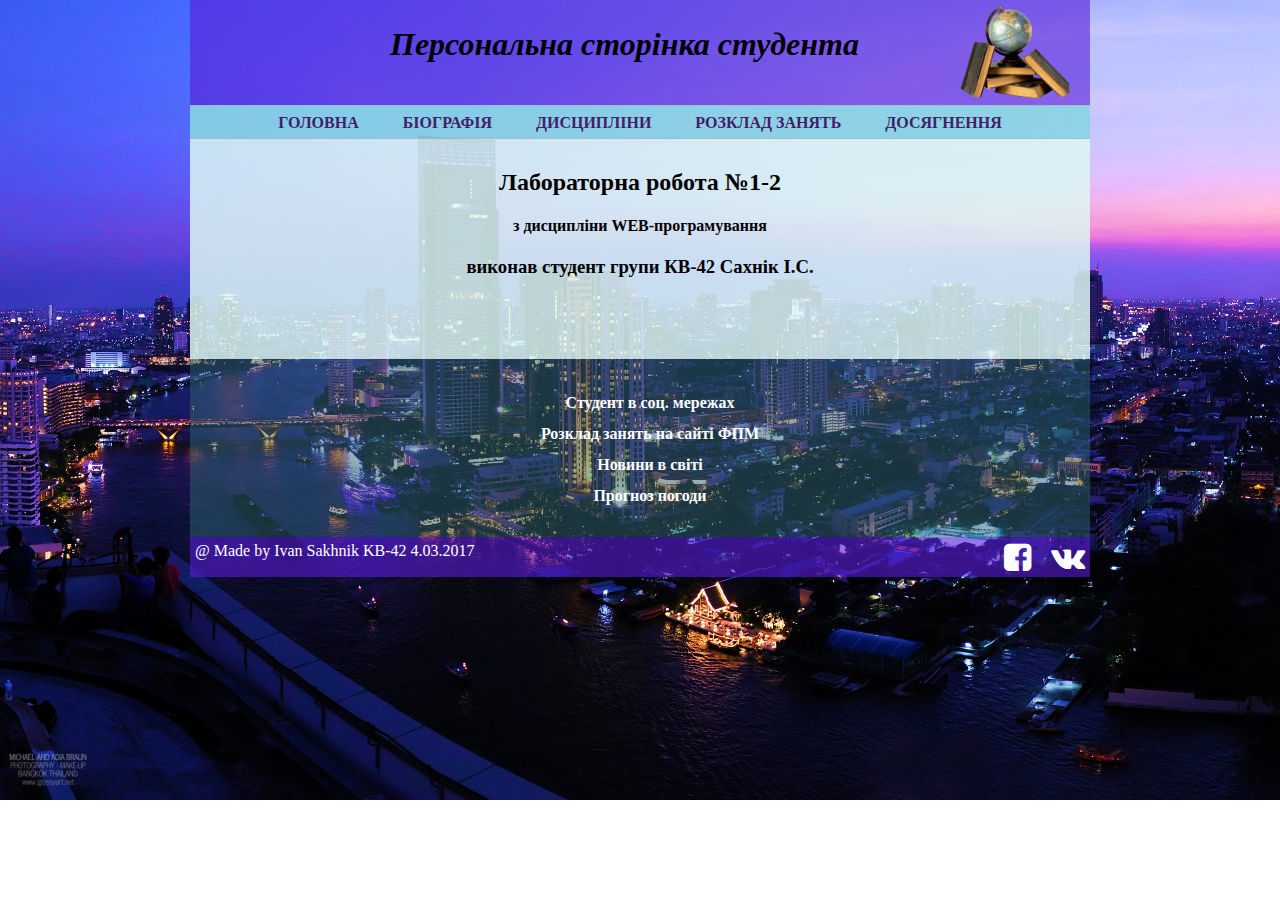
<file: lab1/index.html>
<!DOCTYPE html>
    <head>
        <title>Lab1/Біографія</title>
        <meta charset="utf-8">
        <meta name="author" content="Сахнік Іван">
        <meta name="description" content="Персональна сторінка студента">
        <meta name="keywords" content="Персональна сторінка, Біографія, 
                    Дисципліни в університеті, Розклад занять, Досягнення">
        <link href="css/style-index.css" rel="stylesheet" type="text/css">
        <link rel="stylesheet" href="./libs/font-awesome-4.7.0/css/font-awesome.min.css">
        <link href="./images/favicon.ico" rel="shortcut icon" type="image/x-icon">
    </head>
    <body>
        <div class="wrapper">
            <!-- HEADER -->
            <header>
                <img src="./images/logo.png" width="110px">
                <h1>Персональна сторінка студента</h1>
            </header>
            <!-- /HEADER -->
            <!-- NAVIGATION -->
            <nav>
                <ul class="menu">
                    <li><a href="./index.html"> Головна </a></li>
                    <li><a href="./biography.html"> Біографія </a></li>
                    <li><a href="./page2.html"> Дисципліни </a></li>
                    <li><a href="schedule.html"> Розклад занять </a></li>
                    <li><a href="page2.html"> Досягнення </a></li>
                </ul>
            </nav>
            <!-- /NAVIGATION -->
            <!-- MAIN SECTION -->
            <main>
                <div class="content-container clearfix">
                    <div class="content">
                        <div id="index">
                            <h2>Лабораторна робота №1-2</h2>
                            <h4>з дисципліни WEB-програмування</h4>
                            <h3>виконав студент групи КВ-42 Сахнік І.С.</h3>
                        </div>
                    </div>
                    <div class="sidebar">
                        <ul>
                            <li><a href="https://vk.com/id55184202" target="_blank"> Студент в соц. мережах </a></li>
                            <li> <a href="http://www.fpm.kpi.ua/scheduler.do" target="_blank"> Розклад занять на сайті ФПМ </a></li>
                            <li> <a href="https://www.ukr.net/ua/" target="_blank"> Новини в світі </a></li>
                            <li> <a href="https://ua.sinoptik.ua/%D0%BF%D0%BE%D0%B3%D0%BE%D0%B4%D0%B0-%D0%BA%D0%B8%D1%97%D0%B2" target="_blank"> Прогноз погоди </a></li>
                        </ul>   
                    </div>
                </div>
            </main>
            <!-- /MAIN SECTION -->
            <!-- FOOTER -->
            <footer>
                @ Made by Ivan Sakhnik KB-42 4.03.2017
                <a href="https://vk.com/id55184202" target="_blank"><i class="fa fa-vk fa-2x"></i></a>
                <a href="https://www.facebook.com/profile.php?id=100009262393393" target="_blank"><i class="fa fa-facebook-square fa-2x"></i></a>
            </footer>
            <!-- /FOOTER -->
        </div>
    </body>
</html>
</file>
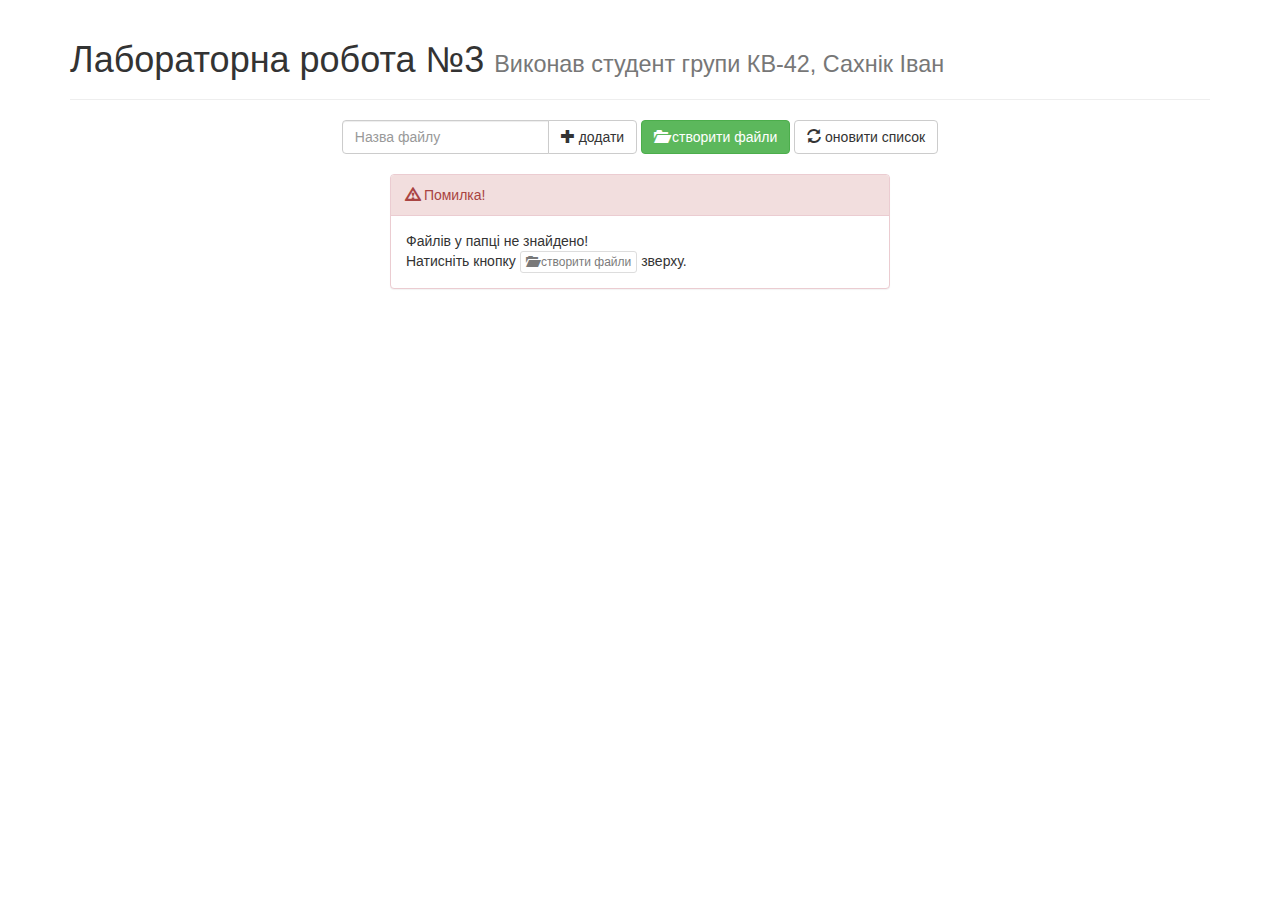
<file: lab3/lab3/index.htm>
<!DOCTYPE html>
<html>
	<head>
		<meta charset="UTF-8">
		<title>Лабораторна робота №3</title>
		<script src="lib/jquery.js"></script>
		<script src="lib/bootstrap.js"></script>
		<link rel="stylesheet" href="lib/bootstrap.css">
		<link rel="stylesheet" href="style.css">

		<script src="core.js"></script>
	</head>
	<body>
		<div class="container">
			<div class="page-header">
				<h1>Лабораторна робота №3 <small>Виконав студент групи КВ-42, Сахнік Іван</small></h1>
			</div>
			<div class="form-inline text-center">
				<div class="input-group">
					<input type="text" class="form-control" placeholder="Назва файлу" id="filename-new">
					<span class="input-group-btn">
						<button class="btn btn-default" type="button" id="create-file"><span class="glyphicon glyphicon-plus"></span> додати</button>
					</span>
				</div>
				<button class="btn btn-success" id="create"><span class="glyphicon glyphicon-folder-open"></span> створити файли</button>
				<button class="btn btn-default" id="refresh"><span class="glyphicon glyphicon-refresh"></span> оновити список</button>
			</div>
			<div class="panel panel-danger" id="message-no-files">
				<div class="panel-heading"><span class="glyphicon glyphicon-warning-sign"></span> Помилка!</div>
				<div class="panel-body">
					Файлів у папці не знайдено!<br/>
					Натисніть кнопку <span class="btn btn-default btn-xs disabled"><span class="glyphicon glyphicon-folder-open"></span> створити файли</span> зверху.
				</div>
			</div>
			<table class="table" id="filelist">
				<thead>
					<tr>
						<th><span class="glyphicon glyphicon-file"></span> Назва файлу</th>
						<th><span class="glyphicon glyphicon-wrench"></span> Дії</th>
					</tr>
				</thead>
				<tbody></tbody>
			</table>
		</div>
		<div class="modal fade" id="main-modal">
			<div class="modal-dialog">
				<div class="modal-content">
					<div class="modal-header">
						<button type="button" class="close" data-dismiss="modal" aria-label="Close"><span aria-hidden="true">&times;</span></button>
						<h4 class="modal-title" id="filename-modal"></h4>
					</div>
					<div class="modal-body">
						<div id="filename-content" class="only-view"></div>
						<textarea id="filename-content-editable" class="only-edit form-control"></textarea>
					</div>
					<div class="modal-footer only-edit">
						<button class="btn btn-success" id="save-file"><span class="glyphicon glyphicon-floppy-disk"></span> зберегти</button>
					</div>
				</div>
			</div>
		</div>
	</body>
</html>
</file>
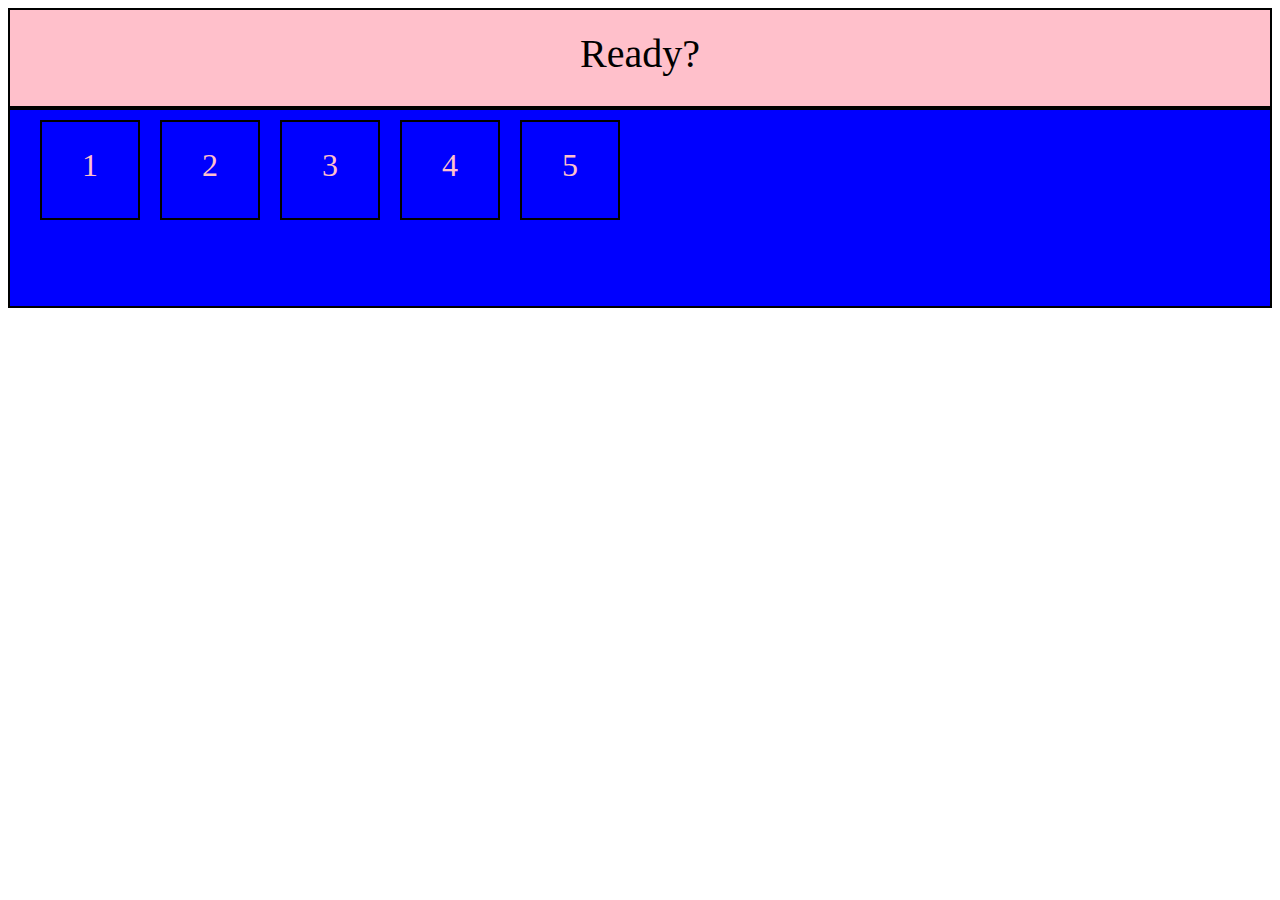
<file: control work/kr.html>
<!DOCTYPE html>
<html>
<head>
	<title></title>
	<link rel="stylesheet" type="text/css" href="kr.css">
</head>
<body>
	<div class="kr">
		<div id="display">
			Ready?
		</div>
		<div id="buttons">
			
		</div>
	</div>
	<script type="text/javascript" src="kr.js"></script>
</body>
</html>
</file>
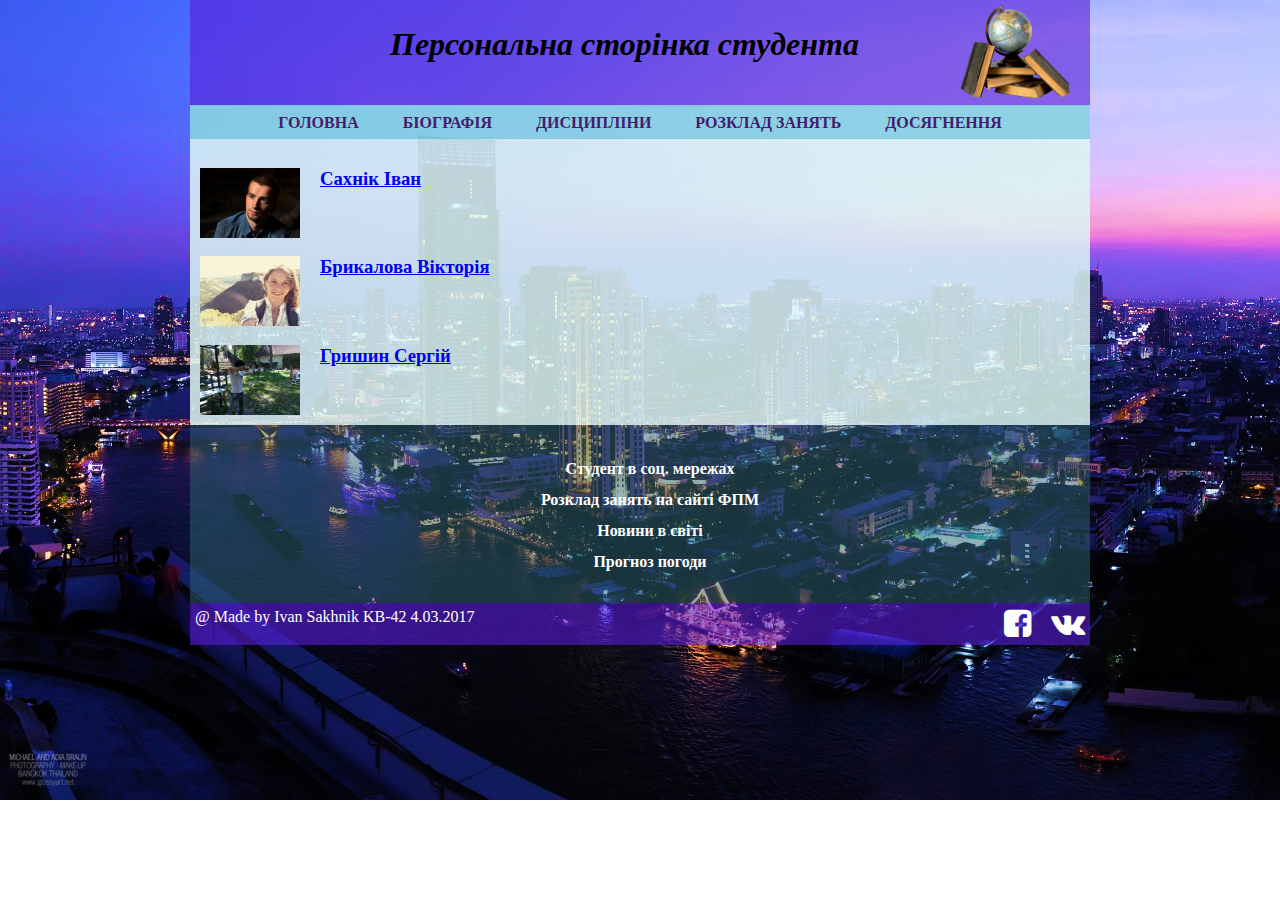
<file: lab1/biography.html>
<!DOCTYPE html>
    <head>
        <title>Lab1/Біографія</title>
        <meta charset="utf-8">
        <meta name="author" content="Сахнік Іван">
        <meta name="description" content="Персональна сторінка студента">
        <meta name="keywords" content="Персональна сторінка, Біографія, 
                    Дисципліни в університеті, Розклад занять, Досягнення">
        <link href="css/style-index.css" rel="stylesheet" type="text/css">
        <link rel="stylesheet" href="./libs/font-awesome-4.7.0/css/font-awesome.min.css">
        <link href="./images/favicon.ico" rel="shortcut icon" type="image/x-icon">
    </head>
    <body>
        <div class="wrapper">
            <!-- HEADER -->
            <header>
                <img src="./images/logo.png" width="110px">
                <h1>Персональна сторінка студента</h1>
            </header>
            <!-- /HEADER -->
            <!-- NAVIGATION -->
            <nav>
                <ul>
                    <li><a href="./index.html"> Головна </a></li>
                    <li><a href="./biography.html"> Біографія </a></li>
                    <li><a href="./page2.html"> Дисципліни </a></li>
                    <li><a href="schedule.html"> Розклад занять </a></li>
                    <li><a href="page2.html"> Досягнення </a></li>
                </ul>
            </nav>
            <!-- /NAVIGATION -->
            <!-- MAIN SECTION -->
            <main>
                <div class="content-container clearfix">
                    <div class="content">
                        <div class="biography clearfix">
                            <img src="./images/Me.JPG" alt="Фото студента" height="70" width="100px;">
                            <a href="./Sakhnik.html"><h3>Сахнік Іван</h3></a>
                        </div>
                        <div class="biography clearfix">
                            <img src="./images/Vika.jpg" alt="Фото студента" height="70" width="100px;">
                            <a href="./Brykalova.html"><h3>Брикалова Вікторія</h3></a>
                        </div>
                        <div class="biography clearfix">
                            <img src="./images/Grishyn.jpg" alt="Фото студента" height="70" width="100px;">
                            <a href="./Grishyn.html"><h3>Гришин Сергій</h3></a>
                        </div>
                    </div>
                    <div class="sidebar">
                        <ul>
                            <li><a href="https://vk.com/id55184202" target="_blank"> Студент в соц. мережах </a></li>
                            <li> <a href="http://www.fpm.kpi.ua/scheduler.do" target="_blank"> Розклад занять на сайті ФПМ </a></li>
                            <li> <a href="https://www.ukr.net/ua/" target="_blank"> Новини в світі </a></li>
                            <li> <a href="https://ua.sinoptik.ua/%D0%BF%D0%BE%D0%B3%D0%BE%D0%B4%D0%B0-%D0%BA%D0%B8%D1%97%D0%B2" target="_blank"> Прогноз погоди </a></li>
                        </ul>   
                    </div>
                </div>
            </main>
            <!-- /MAIN SECTION -->
            <!-- FOOTER -->
            <footer class="clearfix">
                @ Made by Ivan Sakhnik KB-42 4.03.2017
                <a href="https://vk.com/id55184202" target="_blank"><i class="fa fa-vk fa-2x"></i></a>
                <a href="https://www.facebook.com/profile.php?id=100009262393393" target="_blank"><i class="fa fa-facebook-square fa-2x"></i></a>
            </footer>
            <!-- /FOOTER -->
        </div>
    </body>
</html>
</file>
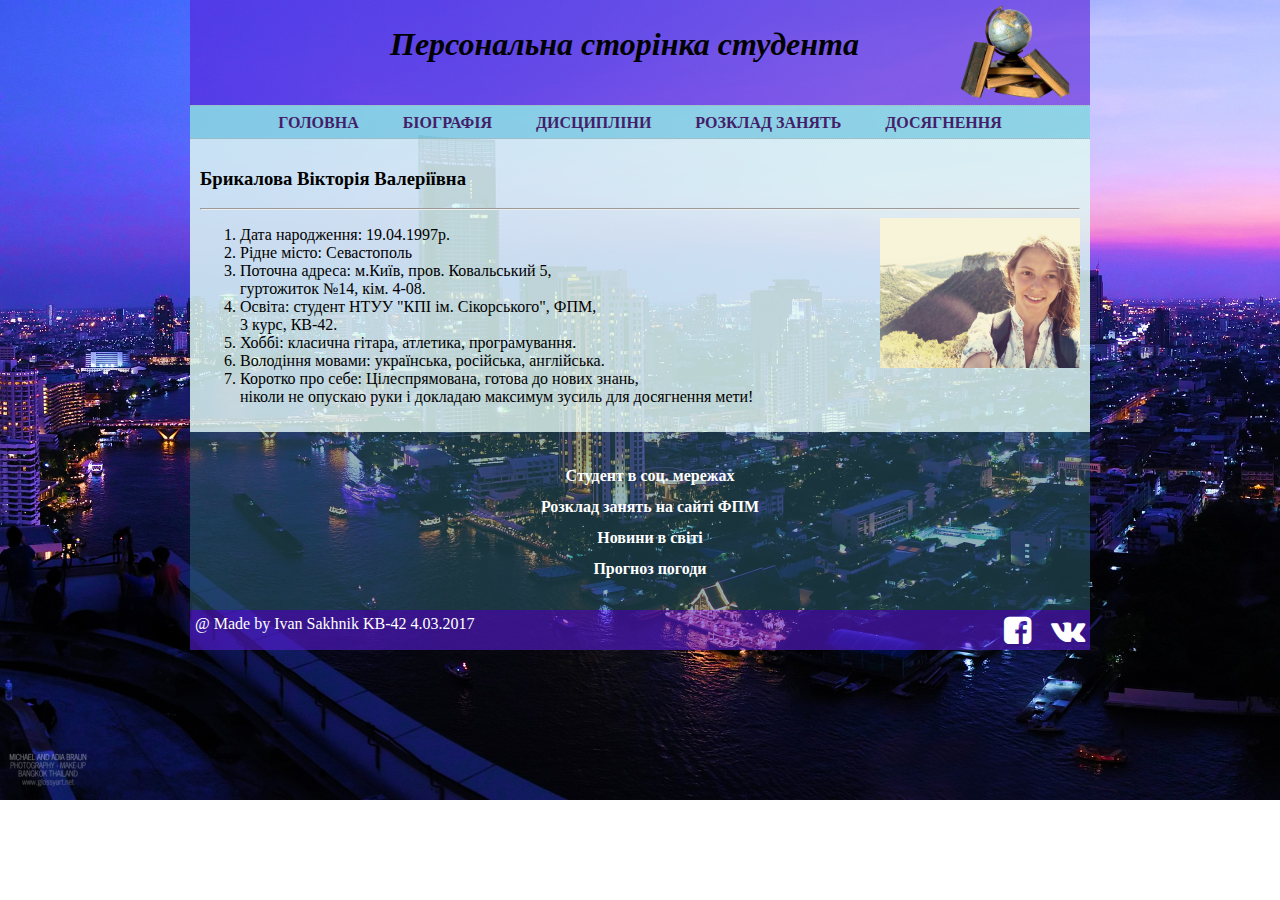
<file: lab1/Brykalova.html>
<!DOCTYPE html>
    <head>
        <title>Lab1/Біографія</title>
        <meta charset="utf-8">
        <meta name="author" content="Сахнік Іван">
        <meta name="description" content="Персональна сторінка студента">
        <meta name="keywords" content="Персональна сторінка, Біографія, 
                    Дисципліни в університеті, Розклад занять, Досягнення">
        <link href="css/style-index.css" rel="stylesheet" type="text/css">
        <link rel="stylesheet" href="./libs/font-awesome-4.7.0/css/font-awesome.min.css">
        <link href="./images/favicon.ico" rel="shortcut icon" type="image/x-icon">
    </head>
    <body>
        <div class="wrapper">
            <!-- HEADER -->
            <header>
                <img src="./images/logo.png" width="110px">
                <h1>Персональна сторінка студента</h1>
            </header>
            <!-- /HEADER -->
            <!-- NAVIGATION -->
            <nav>
                <ul>
                    <li><a href="./index.html"> Головна </a></li>
                    <li><a href="./biography.html"> Біографія </a></li>
                    <li><a href="./page2.html"> Дисципліни </a></li>
                    <li><a href="schedule.html"> Розклад занять </a></li>
                    <li><a href="page2.html"> Досягнення </a></li>
                </ul>
            </nav>
            <!-- /NAVIGATION -->
            <!-- MAIN SECTION -->
            <main>
                <div class="content-container clearfix">
                    <div class="content">
                        <h3>Брикалова Вікторія Валеріївна</h3><hr>
                        <img src="./images/Vika.jpg" alt="Фото студента" height="150">
                        <ol>
                            <li> Дата народження: 19.04.1997р. </li>
                            <li> Рідне місто: Севастополь </li>
                            <li> Поточна адреса: м.Київ, пров. Ковальський 5, <br> гуртожиток №14, кім. 4-08. </li>
                            <li> Освіта: студент НТУУ "КПІ ім. Сікорського", ФПМ, <br> 3 курс, КВ-42. </li>
                            <li> Хоббі: класична гітара, атлетика, програмування. </li>
                            <li> Володіння мовами: українська, російська, англійська. </li>
                            <li>Коротко про себе: Цілеспрямована, готова до нових знань, <br> ніколи не опускаю руки і докладаю максимум зусиль для досягнення мети! </li>
                        </ol>  
                    </div>
                    <div class="sidebar">
                        <ul>
                            <li><a href="https://vk.com/id55184202" target="_blank"> Студент в соц. мережах </a></li>
                            <li> <a href="http://www.fpm.kpi.ua/scheduler.do" target="_blank"> Розклад занять на сайті ФПМ </a></li>
                            <li> <a href="https://www.ukr.net/ua/" target="_blank"> Новини в світі </a></li>
                            <li> <a href="https://ua.sinoptik.ua/%D0%BF%D0%BE%D0%B3%D0%BE%D0%B4%D0%B0-%D0%BA%D0%B8%D1%97%D0%B2" target="_blank"> Прогноз погоди </a></li>
                        </ul>   
                    </div>
                </div>
            </main>
            <!-- /MAIN SECTION -->
            <!-- FOOTER -->
            <footer>
                @ Made by Ivan Sakhnik KB-42 4.03.2017
                <a href="https://vk.com/id55184202" target="_blank"><i class="fa fa-vk fa-2x"></i></a>
                <a href="https://www.facebook.com/profile.php?id=100009262393393" target="_blank"><i class="fa fa-facebook-square fa-2x"></i></a>
            </footer>
            <!-- /FOOTER -->
        </div>
    </body>
</html>
</file>
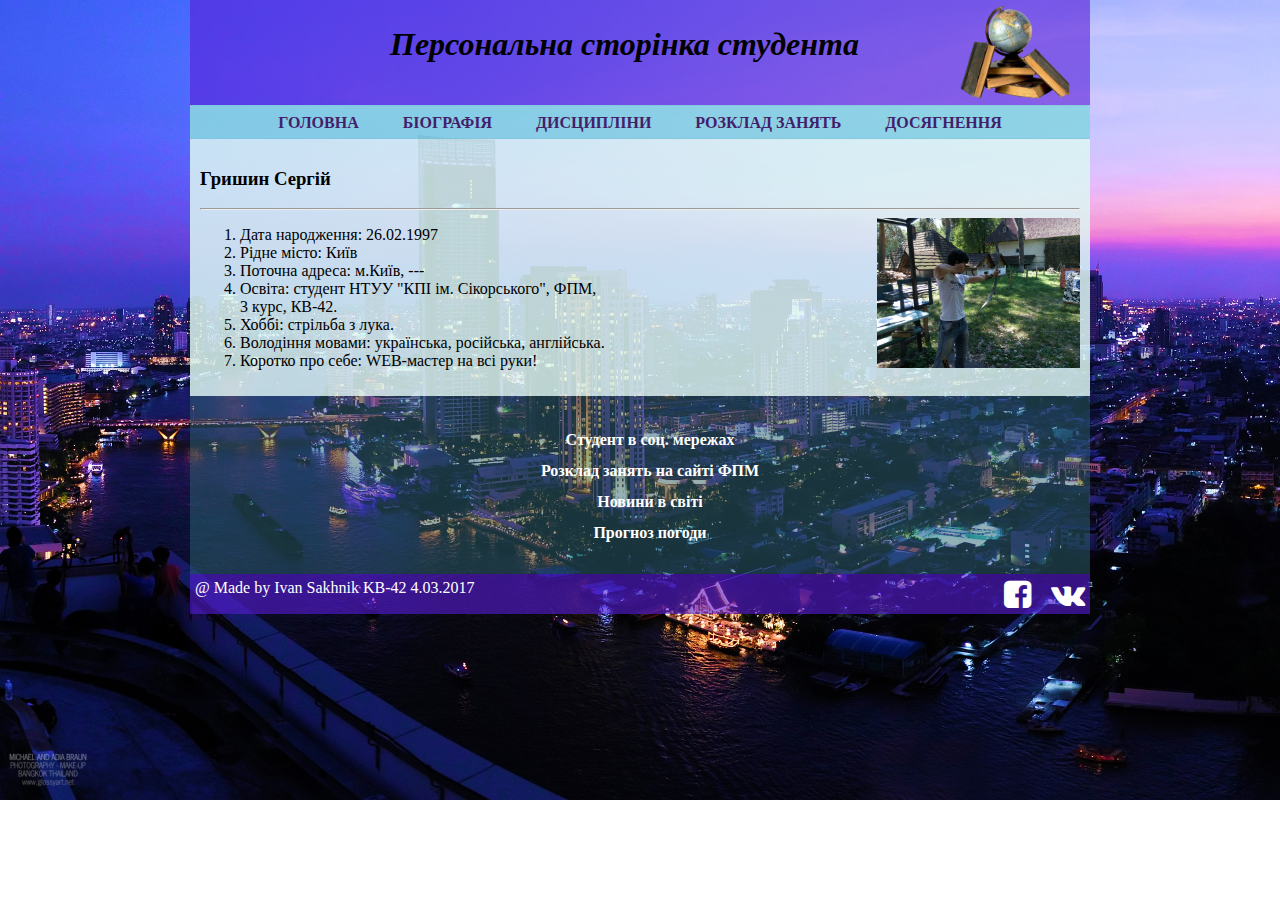
<file: lab1/Grishyn.html>
<!DOCTYPE html>
    <head>
        <title>Lab1/Біографія</title>
        <meta charset="utf-8">
        <meta name="author" content="Сахнік Іван">
        <meta name="description" content="Персональна сторінка студента">
        <meta name="keywords" content="Персональна сторінка, Біографія, 
                    Дисципліни в університеті, Розклад занять, Досягнення">
        <link href="css/style-index.css" rel="stylesheet" type="text/css">
        <link rel="stylesheet" href="./libs/font-awesome-4.7.0/css/font-awesome.min.css">
        <link href="./images/favicon.ico" rel="shortcut icon" type="image/x-icon">
    </head>
    <body>
        <div class="wrapper">
            <!-- HEADER -->
            <header>
                <img src="./images/logo.png" width="110px">
                <h1>Персональна сторінка студента</h1>
            </header>
            <!-- /HEADER -->
            <!-- NAVIGATION -->
            <nav>
                <ul>
                    <li><a href="./index.html"> Головна </a></li>
                    <li><a href="./biography.html"> Біографія </a></li>
                    <li><a href="./page2.html"> Дисципліни </a></li>
                    <li><a href="schedule.html"> Розклад занять </a></li>
                    <li><a href="page2.html"> Досягнення </a></li>
                </ul>
            </nav>
            <!-- /NAVIGATION -->
            <!-- MAIN SECTION -->
            <main>
                <div class="content-container clearfix">
                    <div class="content">
                        <h3>Гришин Сергій</h3><hr>
                        <img src="./images/Grishyn.jpg" alt="Фото студента" height="150">
                        <ol>
                            <li> Дата народження: 26.02.1997 </li>
                            <li> Рідне місто: Київ </li>
                            <li> Поточна адреса: м.Київ, --- </li>
                            <li> Освіта: студент НТУУ "КПІ ім. Сікорського", ФПМ, <br> 3 курс, КВ-42. </li>
                            <li> Хоббі: стрільба з лука. </li>
                            <li> Володіння мовами: українська, російська, англійська. </li>
                            <li>Коротко про себе: WEB-мастер на всі руки! </li>
                        </ol>  
                    </div>
                    <div class="sidebar">
                        <ul>
                            <li><a href="https://vk.com/id55184202" target="_blank"> Студент в соц. мережах </a></li>
                            <li> <a href="http://www.fpm.kpi.ua/scheduler.do" target="_blank"> Розклад занять на сайті ФПМ </a></li>
                            <li> <a href="https://www.ukr.net/ua/" target="_blank"> Новини в світі </a></li>
                            <li> <a href="https://ua.sinoptik.ua/%D0%BF%D0%BE%D0%B3%D0%BE%D0%B4%D0%B0-%D0%BA%D0%B8%D1%97%D0%B2" target="_blank"> Прогноз погоди </a></li>
                        </ul>   
                    </div>
                </div>
            </main>
            <!-- /MAIN SECTION -->
            <!-- FOOTER -->
            <footer>
                @ Made by Ivan Sakhnik KB-42 4.03.2017
                <a href="https://vk.com/id55184202" target="_blank"><i class="fa fa-vk fa-2x"></i></a>
                <a href="https://www.facebook.com/profile.php?id=100009262393393" target="_blank"><i class="fa fa-facebook-square fa-2x"></i></a>
            </footer>
            <!-- /FOOTER -->
        </div>
    </body>
</html>
</file>
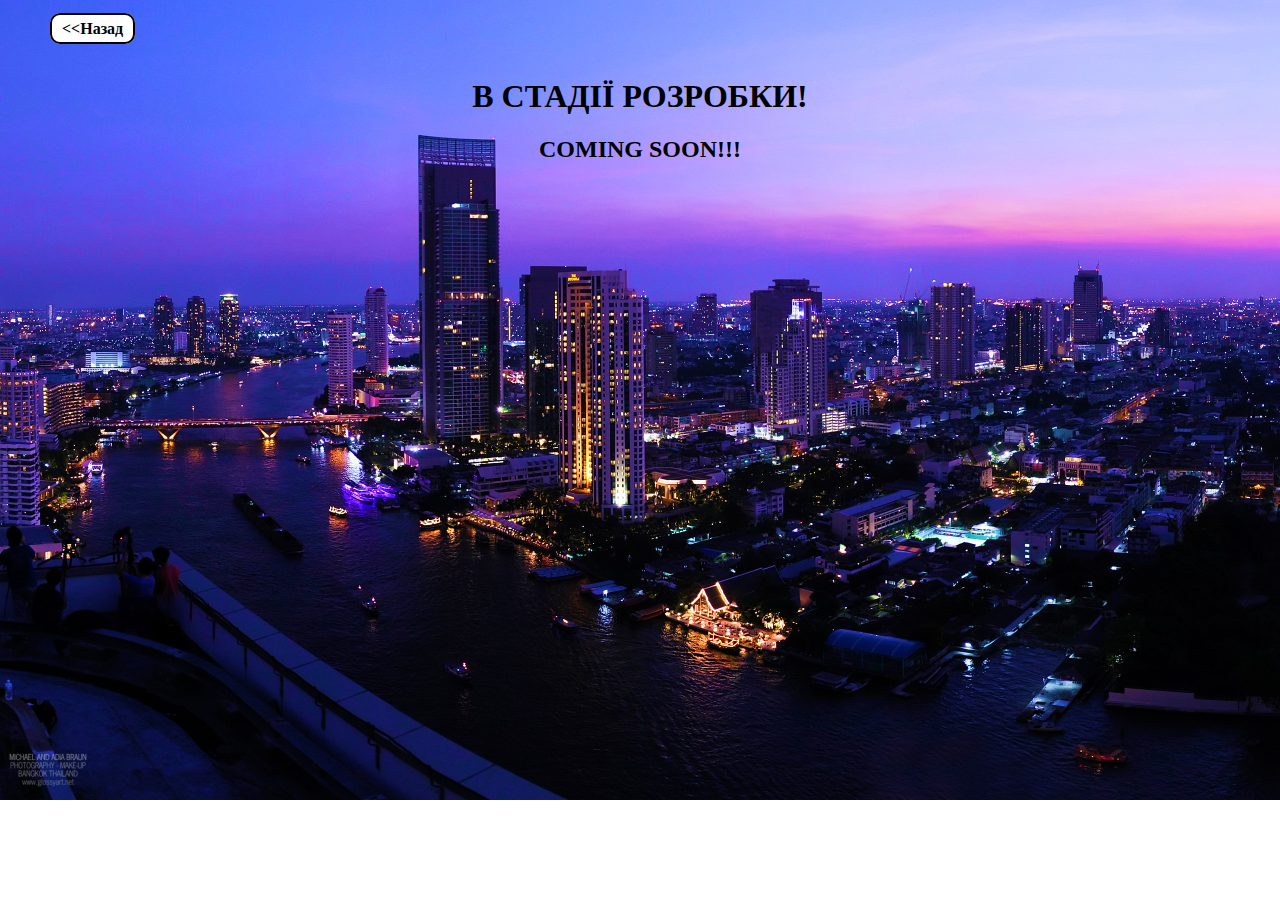
<file: lab1/page2.html>
<!DOCTYPE html>
    <head>
        <title>Lab1</title>
        <meta charset="utf-8">
        <link href="css/style-page2.css" rel="stylesheet" type="text/css">
        <link href="./images/favicon.ico" rel="shortcut icon" type="image/x-icon">
    </head>
    <body>
        <a onclick="history.back(); return false;"><<Назад</a>
        <div class="page2">
            <h1>В стадії розробки!</h1>
            <h2>Coming soon!!!</h2>
        </div>
    </body>
</html>
</file>
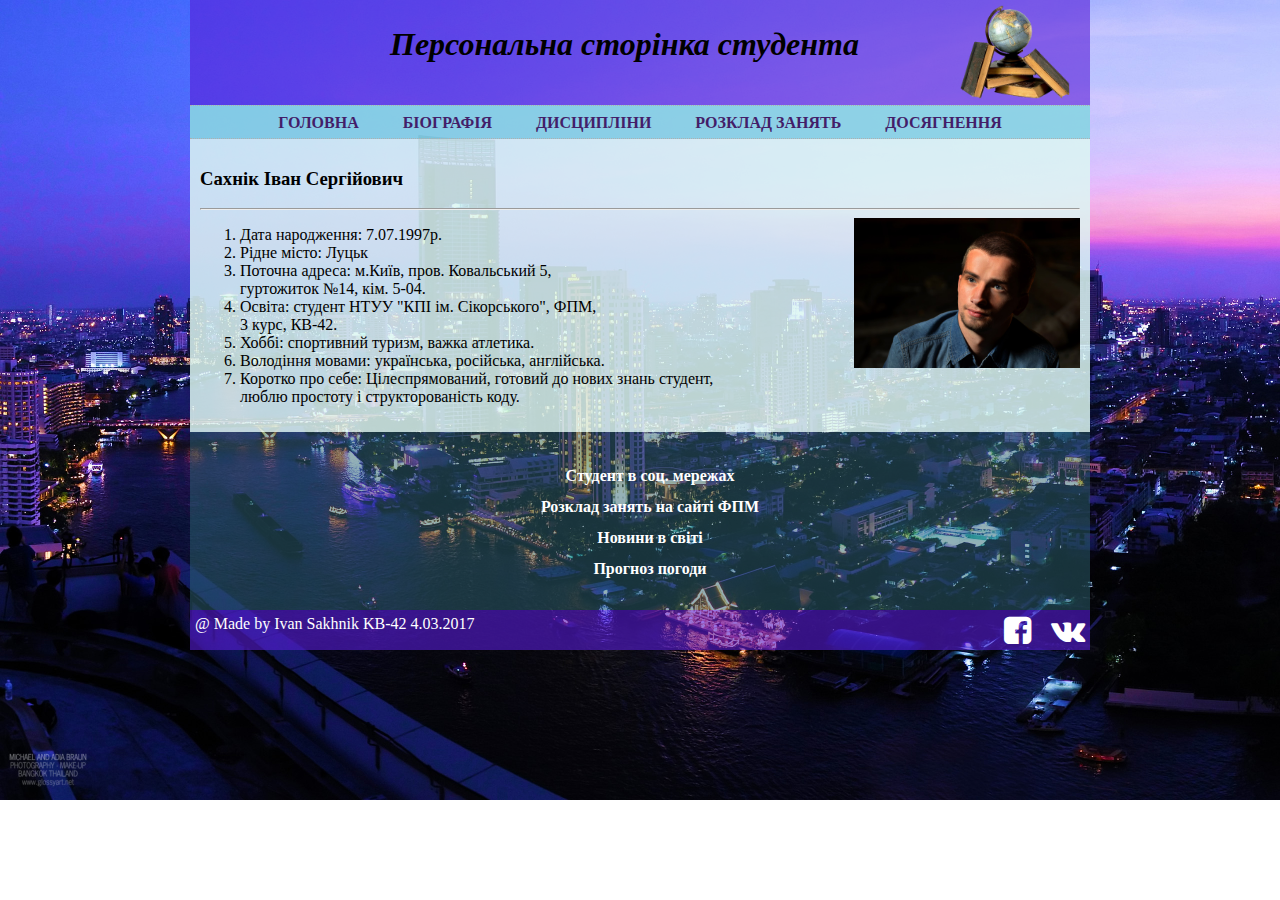
<file: lab1/Sakhnik.html>
<!DOCTYPE html>
    <head>
        <title>Lab1/Біографія</title>
        <meta charset="utf-8">
        <meta name="author" content="Сахнік Іван">
        <meta name="description" content="Персональна сторінка студента">
        <meta name="keywords" content="Персональна сторінка, Біографія, 
                    Дисципліни в університеті, Розклад занять, Досягнення">
        <link href="css/style-index.css" rel="stylesheet" type="text/css">
        <link rel="stylesheet" href="./libs/font-awesome-4.7.0/css/font-awesome.min.css">
        <link href="./images/favicon.ico" rel="shortcut icon" type="image/x-icon">
    </head>
    <body>
        <div class="wrapper">
            <!-- HEADER -->
            <header>
                <img src="./images/logo.png" width="110px">
                <h1>Персональна сторінка студента</h1>
            </header>
            <!-- /HEADER -->
            <!-- NAVIGATION -->
            <nav>
                <ul>
                    <li><a href="./index.html"> Головна </a></li>
                    <li><a href="./biography.html"> Біографія </a></li>
                    <li><a href="./page2.html"> Дисципліни </a></li>
                    <li><a href="schedule.html"> Розклад занять </a></li>
                    <li><a href="page2.html"> Досягнення </a></li>
                </ul>
            </nav>
            <!-- /NAVIGATION -->
            <!-- MAIN SECTION -->
            <main>
                <div class="content-container clearfix">
                    <div class="content">
                        <h3>Сахнік Іван Сергійович</h3><hr>
                        <img src="./images/Me.JPG" alt="Фото студента" height="150">
                        <ol>
                            <li> Дата народження: 7.07.1997р. </li>
                            <li> Рідне місто: Луцьк </li>
                            <li> Поточна адреса: м.Київ, пров. Ковальський 5, <br> гуртожиток №14, кім. 5-04. </li>
                            <li> Освіта: студент НТУУ "КПІ ім. Сікорського", ФПМ, <br> 3 курс, КВ-42. </li>
                            <li> Хоббі: спортивний туризм, важка атлетика. </li>
                            <li> Володіння мовами: українська, російська, англійська. </li>
                            <li>Коротко про себе: Цілеспрямований, готовий до нових знань студент, <br> люблю простоту і структорованість коду. </li>
                        </ol>  
                    </div>
                    <div class="sidebar">
                        <ul>
                            <li><a href="https://vk.com/id55184202" target="_blank"> Студент в соц. мережах </a></li>
                            <li> <a href="http://www.fpm.kpi.ua/scheduler.do" target="_blank"> Розклад занять на сайті ФПМ </a></li>
                            <li> <a href="https://www.ukr.net/ua/" target="_blank"> Новини в світі </a></li>
                            <li> <a href="https://ua.sinoptik.ua/%D0%BF%D0%BE%D0%B3%D0%BE%D0%B4%D0%B0-%D0%BA%D0%B8%D1%97%D0%B2" target="_blank"> Прогноз погоди </a></li>
                        </ul>   
                    </div>
                </div>
            </main>
            <!-- /MAIN SECTION -->
            <!-- FOOTER -->
            <footer>
                @ Made by Ivan Sakhnik KB-42 4.03.2017
                <a href="https://vk.com/id55184202" target="_blank"><i class="fa fa-vk fa-2x"></i></a>
                <a href="https://www.facebook.com/profile.php?id=100009262393393" target="_blank"><i class="fa fa-facebook-square fa-2x"></i></a>
            </footer>
            <!-- /FOOTER -->
        </div>
    </body>
</html>
</file>
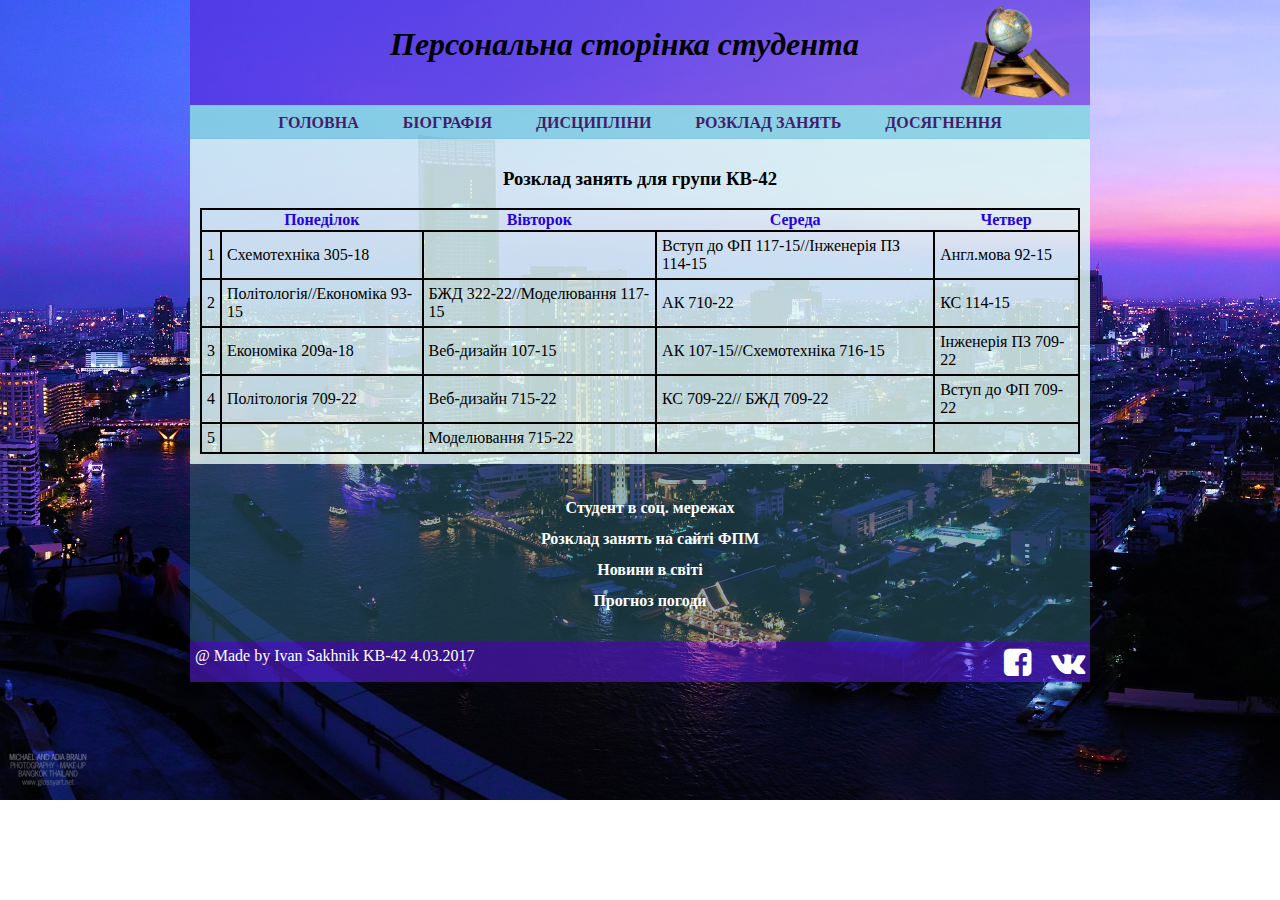
<file: lab1/schedule.html>
<!DOCTYPE html>
    <head>
        <title>Lab1/Розклад</title>
        <meta charset="utf-8">
        <meta name="author" content="Сахнік Іван">
        <meta name="description" content="Персональна сторінка студента">
        <meta name="keywords" content="Персональна сторінка, Біографія, 
                    Дисципліни в університеті, Розклад занять, Досягнення">
        <link href="css/style-index.css" rel="stylesheet" type="text/css">
        <link rel="stylesheet" href="./libs/font-awesome-4.7.0/css/font-awesome.min.css">
        <link href="./images/favicon.ico" rel="shortcut icon" type="image/x-icon">
    </head>
    <body>
        <div class="wrapper">
            <!-- HEADER -->
            <header>
                <img src="./images/logo.png" width="110px">
                <h1>Персональна сторінка студента</h1>
            </header>
            <!-- /HEADER -->
            <!-- NAVIGATION -->
            <nav>
                <ul>
                    <li><a href="./index.html"> Головна </a></li>
                    <li><a href="./biography.html"> Біографія </a></li>
                    <li><a href="./page2.html"> Дисципліни </a></li>
                    <li><a href="schedule.html"> Розклад занять </a></li>
                    <li><a href="page2.html"> Досягнення </a></li>
                </ul>
            </nav>
            <!-- /NAVIGATION -->
            <!-- MAIN SECTION -->
            <main>
                <div class="content-container clearfix">
                    <div class="content">
                        <table>
                            <caption><h3>Розклад занять для групи КВ-42</h3></caption>
                            <thead>
                                <tr> 
                                    <th></th>
                                    <th>Понеділок</th>
                                    <th>Вівторок</th>
                                    <th>Середа</th>
                                    <th>Четвер</th>
                                </tr>
                            </thead>
                            <tbody>
                                <tr>
                                    <td>1</td>
                                    <td>Схемотехніка 305-18</td>
                                    <td></td>
                                    <td>Вступ до ФП 117-15//Інженерія ПЗ 114-15</td>
                                    <td>Англ.мова 92-15</td>
                                </tr>
                                <tr>
                                    <td>2</td>
                                    <td>Політологія//Економіка 93-15</td>
                                    <td>БЖД 322-22//Моделювання 117-15</td>
                                    <td>АК 710-22</td>
                                    <td>КС 114-15</td>
                                </tr> 
                                <tr>
                                    <td>3</td>
                                    <td>Економіка 209а-18</td>
                                    <td>Веб-дизайн 107-15</td>
                                    <td>АК 107-15//Схемотехніка 716-15</td>
                                    <td>Інженерія ПЗ 709-22</td>
                                </tr> 
                                <tr>
                                    <td>4</td>
                                    <td>Політологія 709-22</td>
                                    <td>Веб-дизайн 715-22</td>
                                    <td>КС 709-22// БЖД 709-22</td>
                                    <td>Вступ до ФП 709-22</td>
                                </tr>
                                <tr>
                                    <td>5</td>
                                    <td></td>
                                    <td>Моделювання 715-22</td>
                                    <td></td>
                                    <td></td>
                                </tr> 
                            </tbody>                           
                        </table>
                    </div>
                    <div class="sidebar">
                        <ul>
                            <li><a href="https://vk.com/id55184202" target="_blank"> Студент в соц. мережах </a></li>
                            <li> <a href="http://www.fpm.kpi.ua/scheduler.do" target="_blank"> Розклад занять на сайті ФПМ </a></li>
                            <li> <a href="https://www.ukr.net/ua/" target="_blank"> Новини в світі </a></li>
                            <li> <a href="https://ua.sinoptik.ua/%D0%BF%D0%BE%D0%B3%D0%BE%D0%B4%D0%B0-%D0%BA%D0%B8%D1%97%D0%B2" target="_blank"> Прогноз погоди </a></li>
                        </ul>   
                    </div>
                </div>
            </main>
            <!-- /MAIN SECTION -->
            <!-- FOOTER -->
            <footer>
                @ Made by Ivan Sakhnik KB-42 4.03.2017
                <a href="https://vk.com/id55184202" target="_blank"><i class="fa fa-vk fa-2x"></i></a>
                <a href="https://www.facebook.com/profile.php?id=100009262393393" target="_blank"><i class="fa fa-facebook-square fa-2x"></i></a>
            </footer>
            <!-- /FOOTER -->
        </div>
    </body>
</html>
</file>
<file: lab1/css/style-index.css>
body {
    margin: 0;
    padding: 0;
    font-family: "TimesNewRoman";
    background: url(../images/background.JPG) no-repeat fixed;
    background-size: 100%;
}

/*site conteiner*/
.wrapper {
    width: 900px;
    margin: 0 auto;
}

header{
    min-height: 100px;
    padding-left: 200px;
    padding-top: 5px;
    background: rgba(88, 28, 217, 0.6);
    font-style: italic;
}

header img{
    float: right;
    margin-right: 20px;
}

footer {
    padding: 5px;
    min-height: 30px;
    color: white;
    background: rgba(88, 28, 217, 0.6);
}

/*sidebar*/
.sidebar {
    min-height: 130px;
    padding: 10px;
    color: white;
    background: rgba(46, 100, 113, 0.5);
}

.sidebar ul{
    padding: 2px 0 0 0;
    text-align: center;
    width: 300px;
    margin-left: 300px;
}

.sidebar ul li{
    list-style-type:none;
    padding:3px 0;
}

.sidebar ul li a {
    padding:0 20px;
    line-height:25px;
    color: white;
    font-weight:bold;
    text-decoration: none;
}

.sidebar ul li a:hover {
    color:#1be3e3;
    border-bottom: 2px dashed black;
}
/*sidebar end*/

.content {
    min-height: 200px;
    padding: 10px;
    color: black;
    background: rgba(220, 247, 242, 0.85);
}

.biography{
    width: 100%
    height: 80px;
}

#index{
    text-align: center;
}

.biography img[alt="Фото студента"]{
    float: left;
    margin-right: 20px;
}

img[alt="Фото студента"]{
    float: right;
}

.clearfix::after {
    display: table;
    content: "";
    clear: both;
}

/*menu*/
nav ul {
    margin: 0 auto;
    padding: 2px 0 0 0;
    border-top: 1px dotted #AFAFAF;
    border-bottom: 1px dotted #AFAFAF;
    text-align: center;
    width: 100%;
    background: rgba(136, 212, 227, 0.9);
}

nav ul li {
    list-style-type:none;
    margin:0;
    padding:3px 0;
    display:inline;
}

nav ul li a {
    padding:0 20px;
    line-height:30px;
    color: #431e69;
    text-transform:uppercase;
    font-weight:bold;
    text-decoration: none;
}

nav ul li a:hover {
    color:#ebf4f5;
}

/*.dropdown-menu{
    display: auto;
}*/

/*menu end*/

/*Font Awesome Icons*/
.fa-vk, .fa-facebook-square {
    color: white;
    float: right;
    margin-left: 20px;
}

/*schedule*/
table{
    border-collapse: collapse;
    border: 2px solid black;
    /*display: none;*/
}

thead{
    color:#2702e0;
}

td{
    border: 2px solid black;
    padding: 5px;
}
/*schedule end*/
</file>
<file: lab3/lab3/style.css>
#filelist tr>*:nth-child(2n){
	text-align:center;
	width:20%;
}
#main-modal .only-edit{
	display:none;
}
#main-modal.edit .only-edit{
	display:block;
}
#main-modal.edit .only-view{
	display:none;
}
#message-no-files{
	max-width:500px;
	margin:20px auto 0;
	opacity:1;
	css-transition:.3s opacity;
}
#message-no-files.hide{
	opacity:0;
}
#filelist{
	display:none;
}
#filelist.show-table{
	display:table;
}
</file>
<file: control work/kr.css>
*{
	box-sizing: border-box;
}

.button{
	display: inline-block;
	width: 100px;
	height: 100px;
	border: 2px solid black;
	margin-left: 20px;
	color: pink;
	text-decoration: none;
	text-align: center;
	font-size: 2em;
	padding: 25px;
}

#buttons{
	width:100%;
	height:200px;
	border: 2px solid black;
	padding: 10px;
	background: blue;
	display: inline-block;
	margin-right: 20px;
}

#display{
	width: 100%;
	height: 100px;
	background-color: pink;
	border: 2px solid black;
	font-size: 2.5em;
	text-align: center;
	padding: 20px;
}
</file>
<file: lab1/css/style-page2.css>
body {
    margin: 0;
    padding: 20px;
    font-family: "TimesNewRoman";
    background: url(../images/background.JPG) no-repeat fixed;
    background-size: 100%;
}

a{
    margin-left: 30px;
    border: 2px solid black;
    background: white;
    padding: 5px 10px;
    font-weight: bold;
    border-radius: 10px;
}

a:hover{
    color:#1be3e3;
    cursor: pointer;
}

.page2{
    text-align: center;
    margin-top: 40px;
    text-transform:uppercase;
    color: black;
    font-family: serif;
}
</file>
